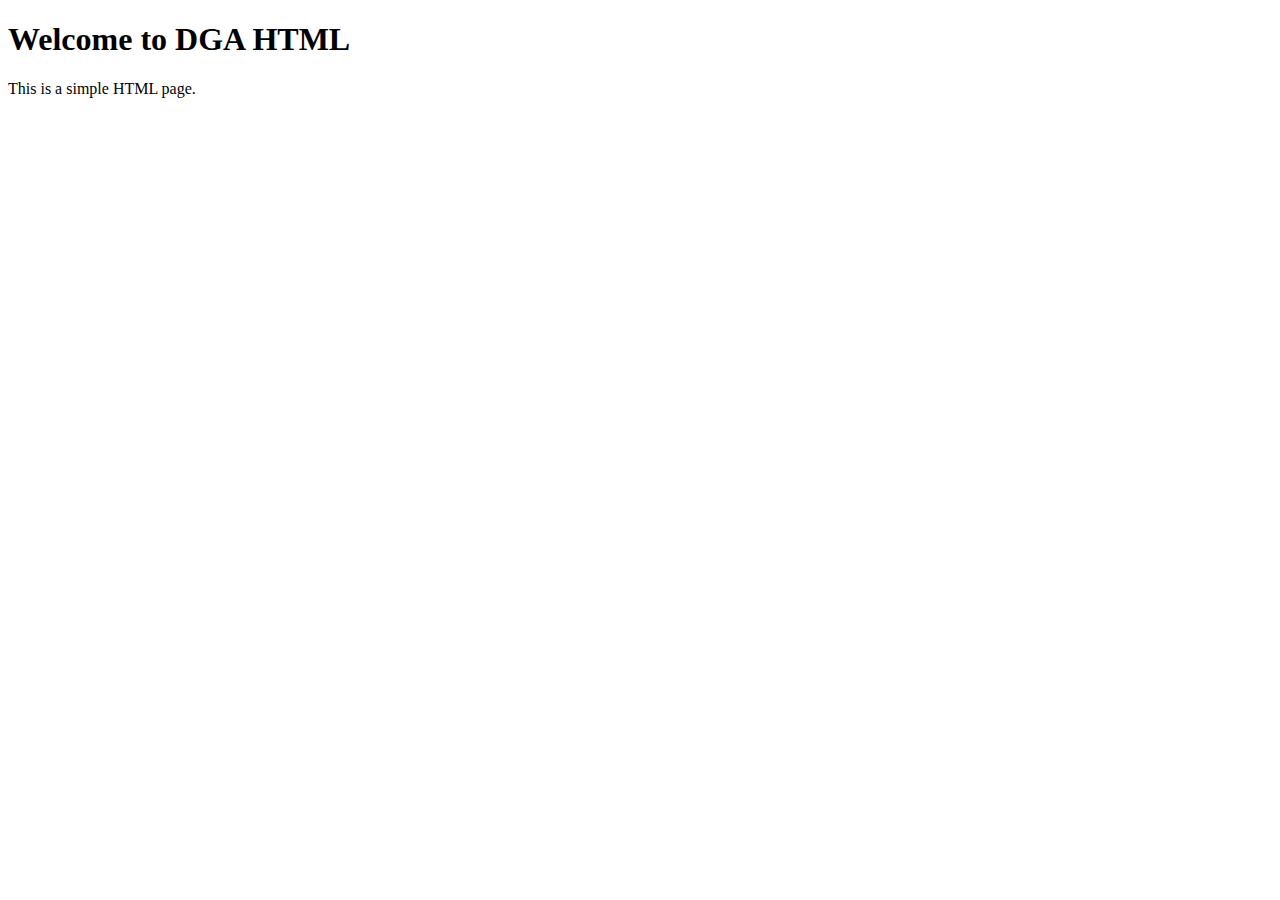
<file: html.html>
<!DOCTYPE html>
<html lang="en">
<head>
    <meta charset="UTF-8">
    <meta name="viewport" content="width=device-width, initial-scale=1.0">
    <title>DGA HTML</title>
</head>
<body> 
    <h1>Welcome to DGA HTML</h1>
    <p>This is a simple HTML page.</p>
    <script>
        console.log("Hello from DGA HTML!");
    </script>


</body>
</html>
</file>
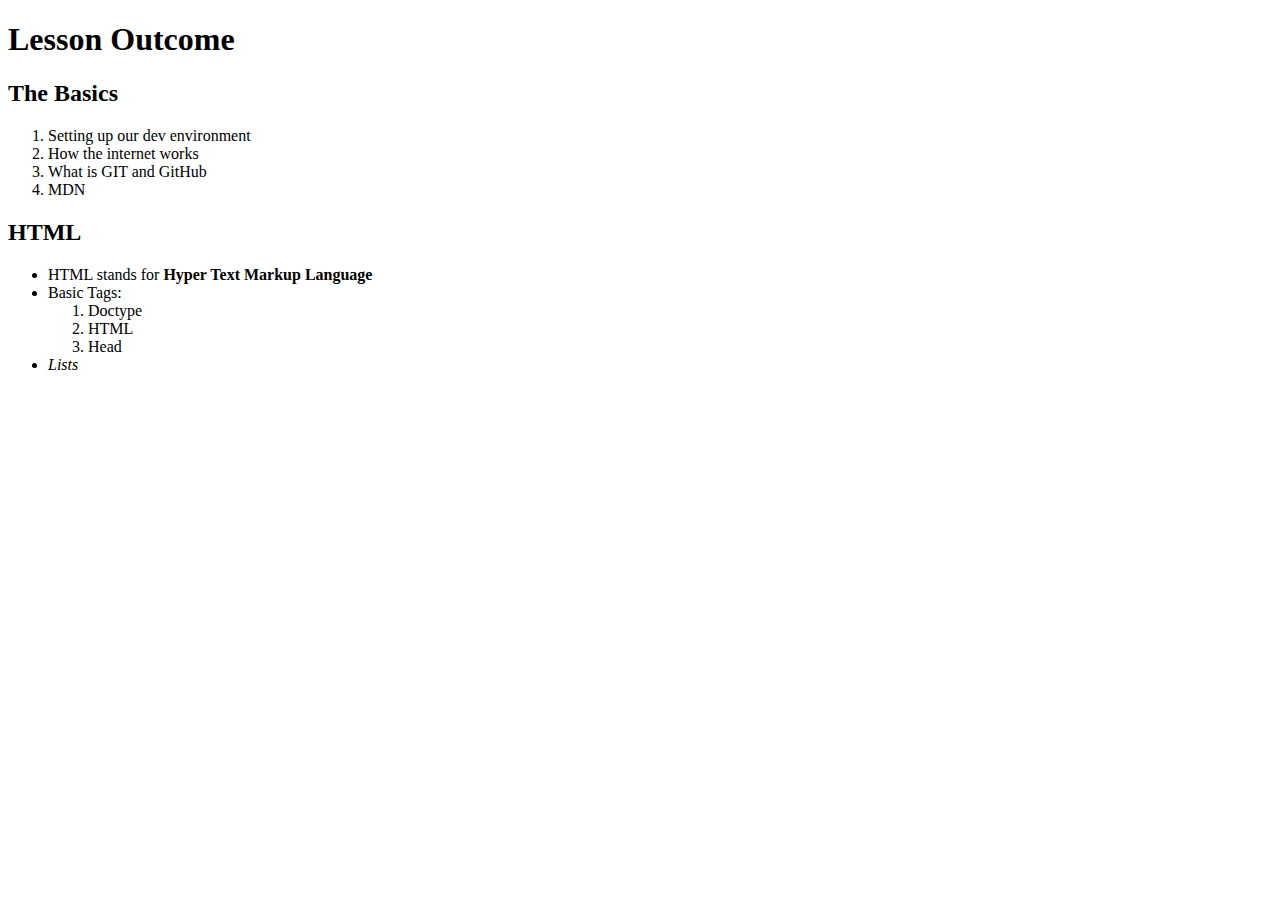
<file: Lesson Outcome.html>
<!DOCTYPE html>
<html lang="en">
<head>
    <meta charset="UTF-8">
    <meta name="viewport" content="width=device-width, initial-scale=1.0">
    <title>Lesson Outcome</title>
</head>
<body> 
    <h1>Lesson Outcome </h1>
    <h2>The Basics </h2> 
    <ol>
        <li>Setting up our dev environment </li>
        <li>How the internet works</li>
        <li>What is GIT and GitHub</li>
        <li>MDN</li>

    </ol>
    <h2>HTML  </h2> 
    <ul>
    </li>

 

        <li>HTML stands for <b>Hyper Text Markup Language</b> </li>
        <li>Basic Tags:     
<ol>
<li> Doctype</li>
<li> HTML </li>
<li>Head </li>
</ol>
<li> <i> Lists</i> </li>

     
    </ul>


</body>
</html>
</file>
